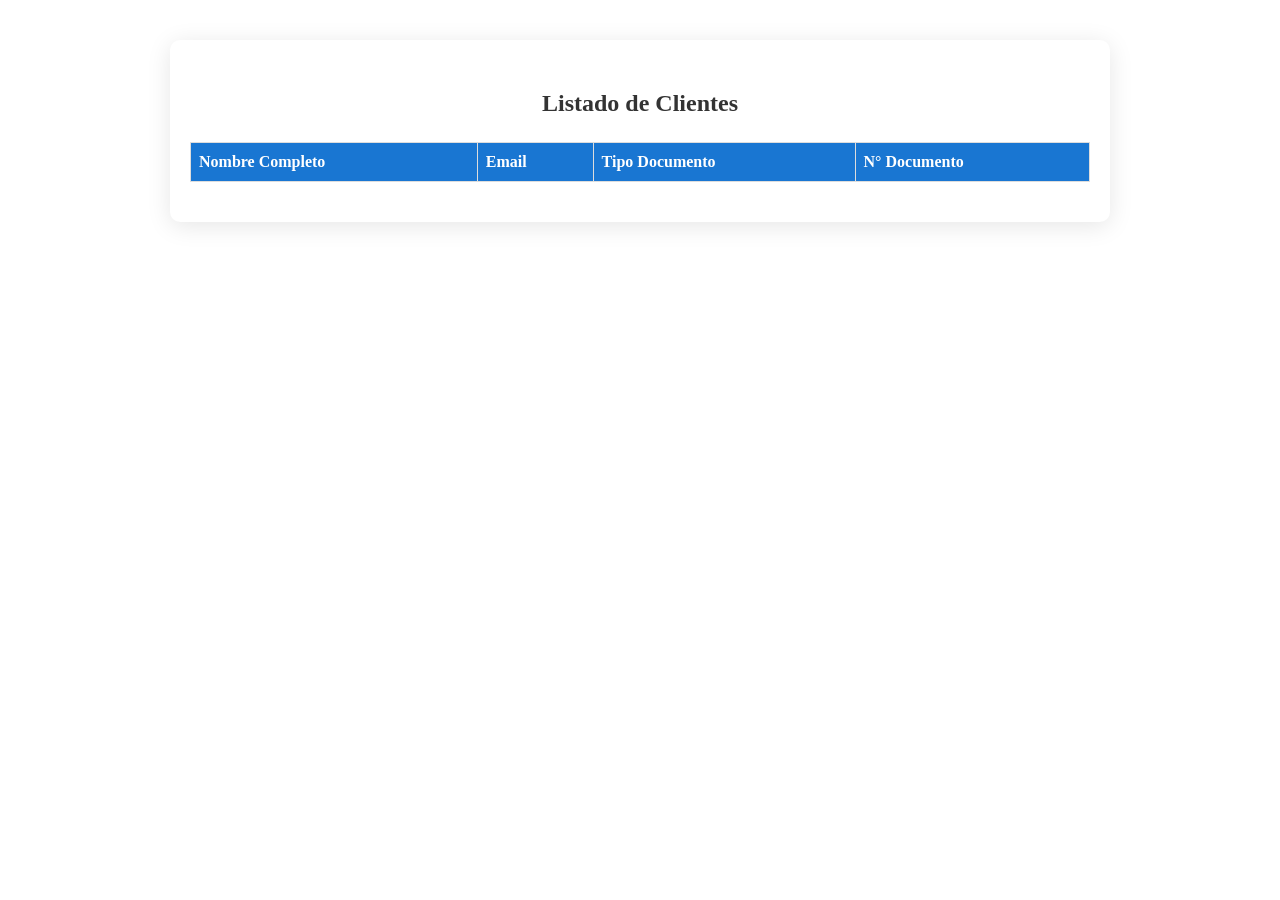
<file: grupo3/src/main/resources/templates/listadoclientes.html>
<!DOCTYPE html>
<html lang="es">
<head>
    <meta charset="UTF-8">
    <meta name="viewport" content="width=device-width, initial-scale=1.0">
    <title>Listado de Clientes</title>
    <link rel="stylesheet" href="../static/css/listadoclientes.css">
    <script src="../static/js/jquery-3.7.1.min.js"></script>
    <script src="../static/js/listadoclientes.js"></script>
</head>
<body>
    <div class="clientes-container">
        <h2>Listado de Clientes</h2>
        <table id="tablaClientes">
            <thead>
                <tr>
                    <th style="display:none;">ID</th>
                    <th>Nombre Completo</th>
                    <th>Email</th>
                    <th>Tipo Documento</th>
                    <th>N° Documento</th>
                </tr>
            </thead>
            <tbody>
                <!-- Los datos se llenarán por JS -->
            </tbody>
        </table>
    </div>
</body>
</html>
</file>
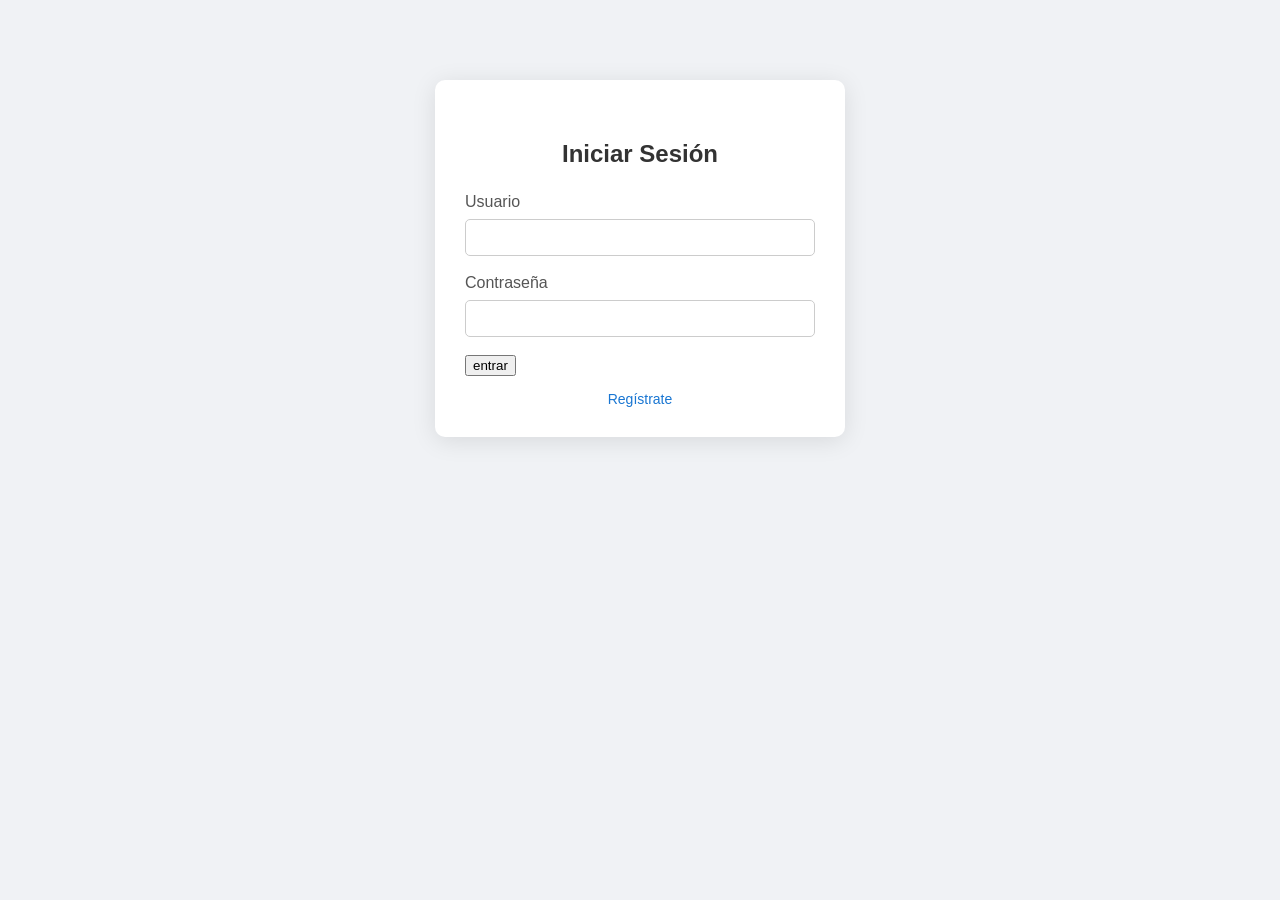
<file: grupo3/src/main/resources/templates/login.html>
<!DOCTYPE html>
<html lang="es">
<head>
    <meta charset="UTF-8">
    <meta name="viewport" content="width=device-width, initial-scale=1.0">
    <title>Iniciar Sesión</title>
    <link rel="stylesheet" href="../static/css/login.css">
    <script src="../static/js/jquery-3.7.1.min.js"></script>
    <script src="../static/js/login.js"></script>
</head>
<body>
    <div class="login-container">
        <h2>Iniciar Sesión</h2>
        <form>
            <label for="username">Usuario</label>
            <input type="text" id="usuario" name="usuario" >

            <label for="password">Contraseña</label>
            <input type="password" id="contrasena" name="contrasena" >
            <input type="button" id="entrar" value="entrar"></button>
        </form>
        <a class="register-link" href="./registro.html"> Regístrate</a>
    </div>
</body>
</html>
</file>
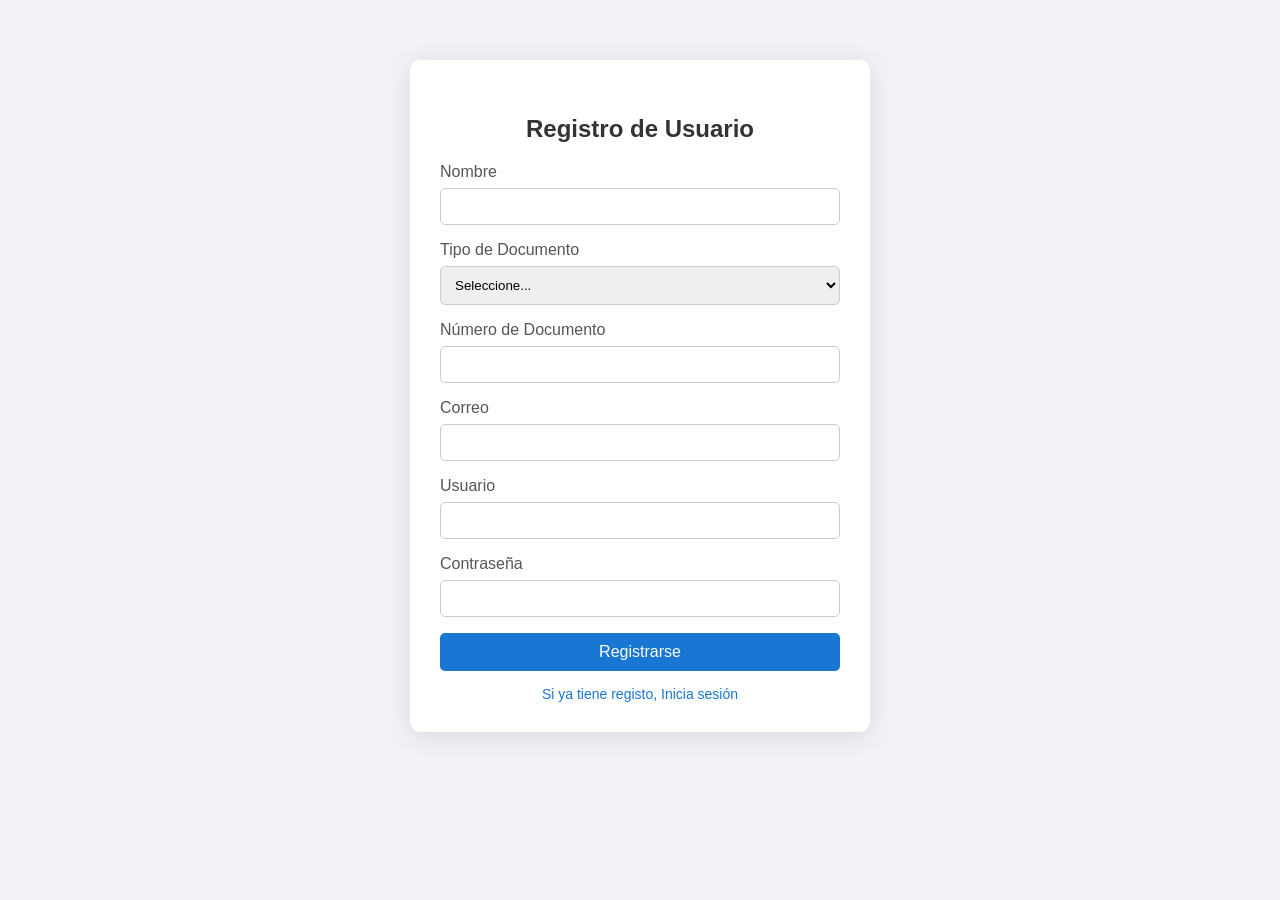
<file: grupo3/src/main/resources/templates/registro.html>
<!DOCTYPE html>
<html lang="es">
<head>
    <meta charset="UTF-8">
    <meta name="viewport" content="width=device-width, initial-scale=1.0">
    <title>Registro de Usuario</title>
    <link rel="stylesheet" href="../static/css/registro.css">
    <script src="../static/js/jquery-3.7.1.min.js"></script>
    <script src="../static/js/registro.js"></script>
</head>
<body>
    <div class="registro-container">
        <h2>Registro de Usuario</h2>
        <form id="formRegistro">
            <label for="nombre">Nombre</label>
            <input type="text" id="nombre" name="nombre" required>

            <label for="tipoDocumento">Tipo de Documento</label>
            <select id="tipoDocumento" name="tipoDocumento" required>
                <option value="">Seleccione...</option>
                <option value="DNI">Doc. Nacional de Identidad</option>
                <option value="CE">Carnet de Extranejía</option>
                <option value="RUC">RUC</option>
                <option value="PASAPORTE">PASAPORTE</option>
            </select>

            <label for="numeroDocumento">Número de Documento</label>
            <input type="text" id="numeroDocumento" name="numeroDocumento" required>

            <label for="correo">Correo</label>
            <input type="email" id="correo" name="correo" required>

            <label for="usuario">Usuario</label>
            <input type="text" id="usuario" name="usuario" required>

            <label for="contrasena">Contraseña</label>
            <input type="password" id="contrasena" name="contrasena" required>

            <button type="submit">Registrarse</button>
        </form>
        <a class="login-link" href="./login.html">Si ya tiene registo, Inicia sesión</a>
    </div>
</body>
</html>
</file>
<file: grupo3/src/main/resources/static/css/listadoclientes.css>
.clientes-container {
    width: 90%;
    max-width: 900px;
    margin: 40px auto;
    background: #fff;
    border-radius: 10px;
    box-shadow: 0 4px 24px rgba(0,0,0,0.10);
    padding: 30px 20px 20px 20px;
}
.clientes-container h2 {
    text-align: center;
    margin-bottom: 25px;
    color: #333;
}
#tablaClientes {
    width: 100%;
    border-collapse: collapse;
    margin-bottom: 20px;
}
#tablaClientes th, #tablaClientes td {
    border: 1px solid #ddd;
    padding: 10px 8px;
    text-align: left;
}
#tablaClientes th {
    background: #1976d2;
    color: #fff;
}
#tablaClientes tr:nth-child(even) {
    background: #f2f2f2;
}
#tablaClientes tr:hover {
    background: #e3f0fc;
}
</file>
<file: grupo3/src/main/resources/static/css/login.css>
body {
    background: #f0f2f5;
    font-family: Arial, sans-serif;
}
.login-container {
    width: 350px;
    margin: 80px auto;
    padding: 40px 30px 30px 30px;
    background: #fff;
    border-radius: 10px;
    box-shadow: 0 4px 24px rgba(0,0,0,0.10);
}
.login-container h2 {
    text-align: center;
    margin-bottom: 25px;
    color: #333;
}
.login-container label {
    display: block;
    margin-bottom: 8px;
    color: #555;
}
.login-container input[type="text"],
.login-container input[type="password"] {
    width: 100%;
    padding: 10px;
    margin-bottom: 18px;
    border: 1px solid #ccc;
    border-radius: 5px;
    box-sizing: border-box;
}
.login-container button {
    width: 100%;
    padding: 10px;
    background: #1976d2;
    color: #fff;
    border: none;
    border-radius: 5px;
    font-size: 16px;
    cursor: pointer;
    transition: background 0.2s;
}
.login-container button:hover {
    background: #1565c0;
}
.login-container .register-link {
    display: block;
    text-align: center;
    margin-top: 15px;
    color: #1976d2;
    text-decoration: none;
    font-size: 14px;
}
.login-container .register-link:hover {
    text-decoration: underline;
}
</file>
<file: grupo3/src/main/resources/static/css/registro.css>
body {
    background: #f0f2f5;
    font-family: Arial, sans-serif;
}
.registro-container {
    width: 400px;
    margin: 60px auto;
    padding: 35px 30px 30px 30px;
    background: #fff;
    border-radius: 10px;
    box-shadow: 0 4px 24px rgba(0,0,0,0.10);
}
.registro-container h2 {
    text-align: center;
    margin-bottom: 20px;
    color: #333;
}
.registro-container label {
    display: block;
    margin-bottom: 7px;
    color: #555;
}
.registro-container input[type="text"],
.registro-container input[type="email"],
.registro-container input[type="password"],
.registro-container select {
    width: 100%;
    padding: 10px;
    margin-bottom: 16px;
    border: 1px solid #ccc;
    border-radius: 5px;
    box-sizing: border-box;
}
.registro-container button {
    width: 100%;
    padding: 10px;
    background: #1976d2;
    color: #fff;
    border: none;
    border-radius: 5px;
    font-size: 16px;
    cursor: pointer;
    transition: background 0.2s;
}
.registro-container button:hover {
    background: #1565c0;
}
.registro-container .login-link {
    display: block;
    text-align: center;
    margin-top: 15px;
    color: #1976d2;
    text-decoration: none;
    font-size: 14px;
}
.registro-container .login-link:hover {
    text-decoration: underline;
}
</file>
